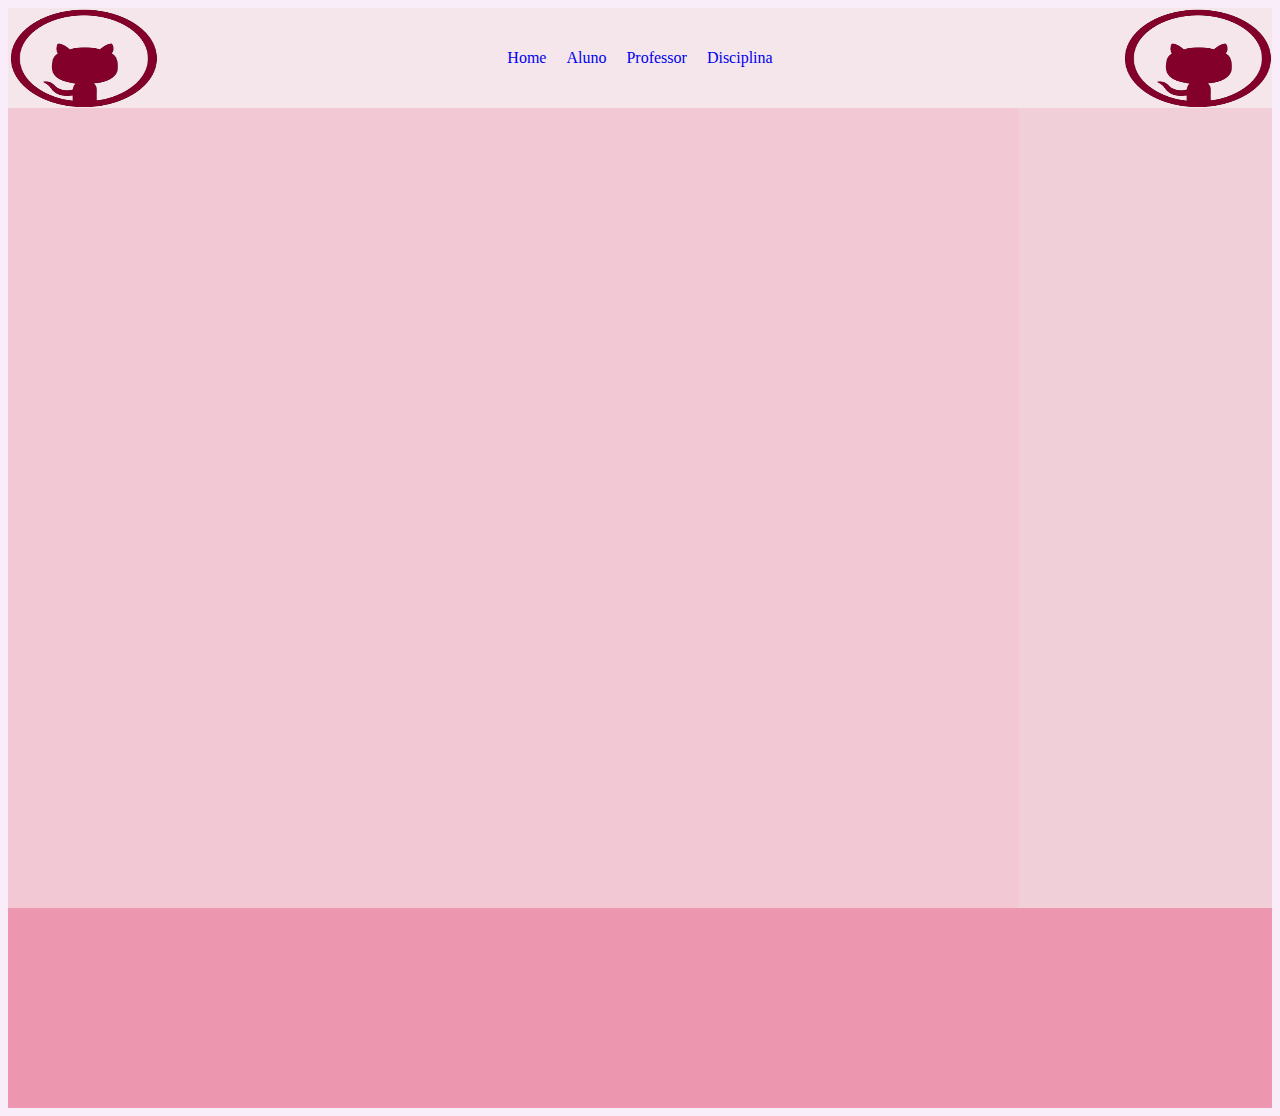
<file: sistema-aluno/index.html>
<!DOCTYPE html>
<html lang="pt-br">
  <head>
    <meta charset="UTF-8" />
    <meta name="viewport" content="width=device-width, initial-scale=1.0" />
    <title>SIS-aluno</title>
    <link rel="stylesheet" href="styles.css" />
  </head>
  <body>
    <header>
      <img src="download.jpeg" alt="" />
      <div class="cabecalho">
        <a href="index.html">Home</a>
        <a href="aluno.html">Aluno</a>
        <a href="professor.html">Professor</a>
        <a href="p2-mariana-caddisc.html">Disciplina</a>
      </div>
      <img src="download.jpeg" alt="" />
    </header>

    <div class="conteudo">
      <div class="box1"></div>
      <div class="box2"></div>
    </div>

    <div class="rodape"></div>
  </body>
</html>
</file>
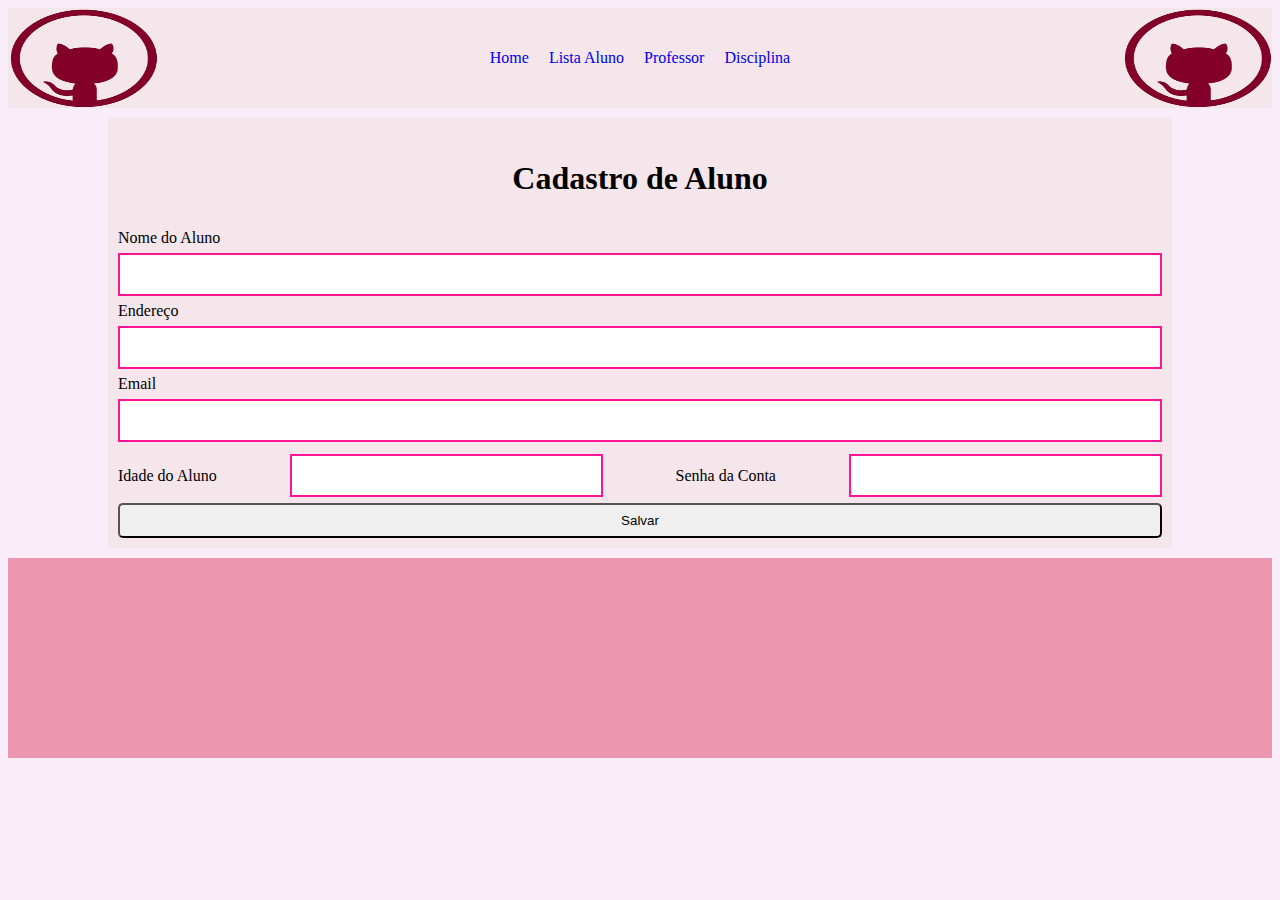
<file: sistema-aluno/aluno.html>
<!DOCTYPE html>
<html lang="pt-br">
  <head>
    <meta charset="UTF-8" />
    <meta name="viewport" content="width=device-width, initial-scale=1.0" />
    <title>Aluno</title>
    <link rel="stylesheet" href="styles.css" />
  </head>
  <body>
    <header>
      <img src="download.jpeg" alt="" />
      <div class="cabecalho">
        <a href="index.html">Home</a>
        <a href="lista-aluno.html">Lista Aluno</a>
        <a href="professor.html">Professor</a>
        <a href="p2-mariana-caddisc.html">Disciplina</a>
      </div>
      <img src="download.jpeg" alt="" />
    </header>

    <main>
      <section>
        <div class="formulario">
          <h3>Cadastro de Aluno</h3>
          <form class="formsaluno" action="aluno.html"></form>

        
              <label for="nome">Nome do Aluno</label>
              <input type="text" name="nome" class="nome" />
           

            
              <label for="endereco">Endereço</label>
              <input type="text" name="endereco" class="endereco" />
        
             
              <label for="email">Email</label>
              <input type="text" name="email" class="email" />
      
            <div class="espacamento">
              <label for="idade">Idade do Aluno</label>
              <input type="number" name="numero" class="idade" />
            
            
              <label for="senha">Senha da Conta</label>
              <input type="password" class="senha" name="senha" />
            </div>
             
              <button>Salvar</button>
              
           
        </div>
       
      </section>
    </main>
    <div class="rodape"></div>
  </body>
</html>
</file>
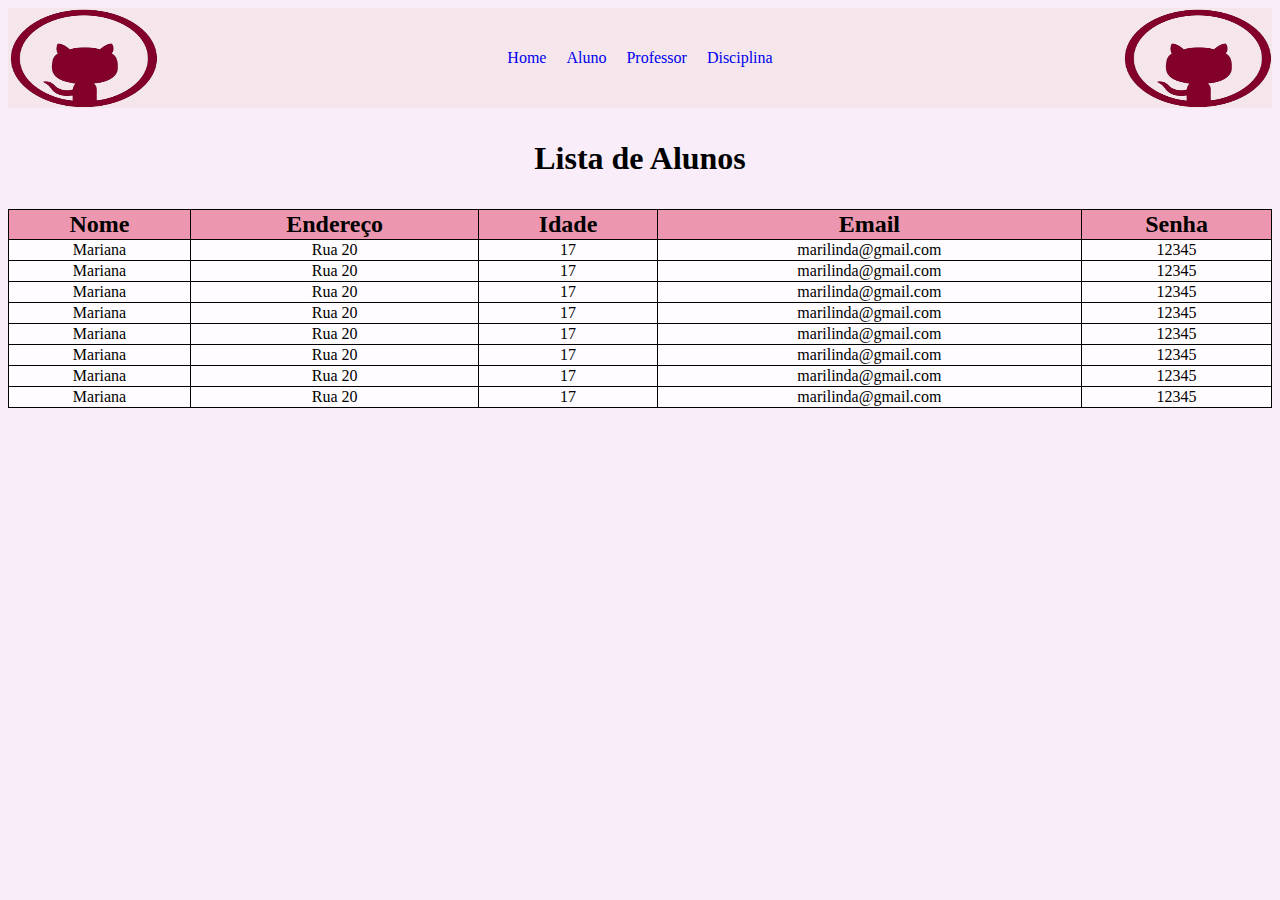
<file: sistema-aluno/lista-aluno.html>
<!DOCTYPE html>
<html lang="pt-br">
  <head>
    <meta charset="UTF-8" />
    <meta name="viewport" content="width=device-width, initial-scale=1.0" />
    <title>Lista Aluno</title>
    <link rel="stylesheet" href="styles.css" />
  </head>
  <body>
    <header>
      <img src="download.jpeg" alt="" />
      <div class="cabecalho">
        <a href="index.html">Home</a>
        <a href="aluno.html">Aluno</a>
        <a href="professor.html">Professor</a>
        <a href="p2-mariana-caddisc.html">Disciplina</a>
      </div>
      <img src="download.jpeg" alt="" />
    </header>

    <section class="lista">
      <h3>Lista de Alunos</h3>

      <table style="font-family: -apple-system">
        <tr>
          <th>Nome</th>
          <th>Endereço</th>
          <th>Idade</th>
          <th>Email</th>
          <th>Senha</th>
        </tr>

        <tr>
          <td>Mariana</td>
          <td>Rua 20</td>
          <td>17</td>
          <td>marilinda@gmail.com</td>
          <td>12345</td>
        </tr>

        <tr>
          <td>Mariana</td>
          <td>Rua 20</td>
          <td>17</td>
          <td>marilinda@gmail.com</td>
          <td>12345</td>
        </tr>

        <tr>
          <td>Mariana</td>
          <td>Rua 20</td>
          <td>17</td>
          <td>marilinda@gmail.com</td>
          <td>12345</td>
        </tr>

        <tr>
          <td>Mariana</td>
          <td>Rua 20</td>
          <td>17</td>
          <td>marilinda@gmail.com</td>
          <td>12345</td>
        </tr>

        <tr>
          <td>Mariana</td>
          <td>Rua 20</td>
          <td>17</td>
          <td>marilinda@gmail.com</td>
          <td>12345</td>
        </tr>

        <tr>
          <td>Mariana</td>
          <td>Rua 20</td>
          <td>17</td>
          <td>marilinda@gmail.com</td>
          <td>12345</td>
        </tr>

        <tr>
          <td>Mariana</td>
          <td>Rua 20</td>
          <td>17</td>
          <td>marilinda@gmail.com</td>
          <td>12345</td>
        </tr>
        <tr>
          <td>Mariana</td>
          <td>Rua 20</td>
          <td>17</td>
          <td>marilinda@gmail.com</td>
          <td>12345</td>
        </tr>
      </table>
    </section>
  </body>
</html>
</file>
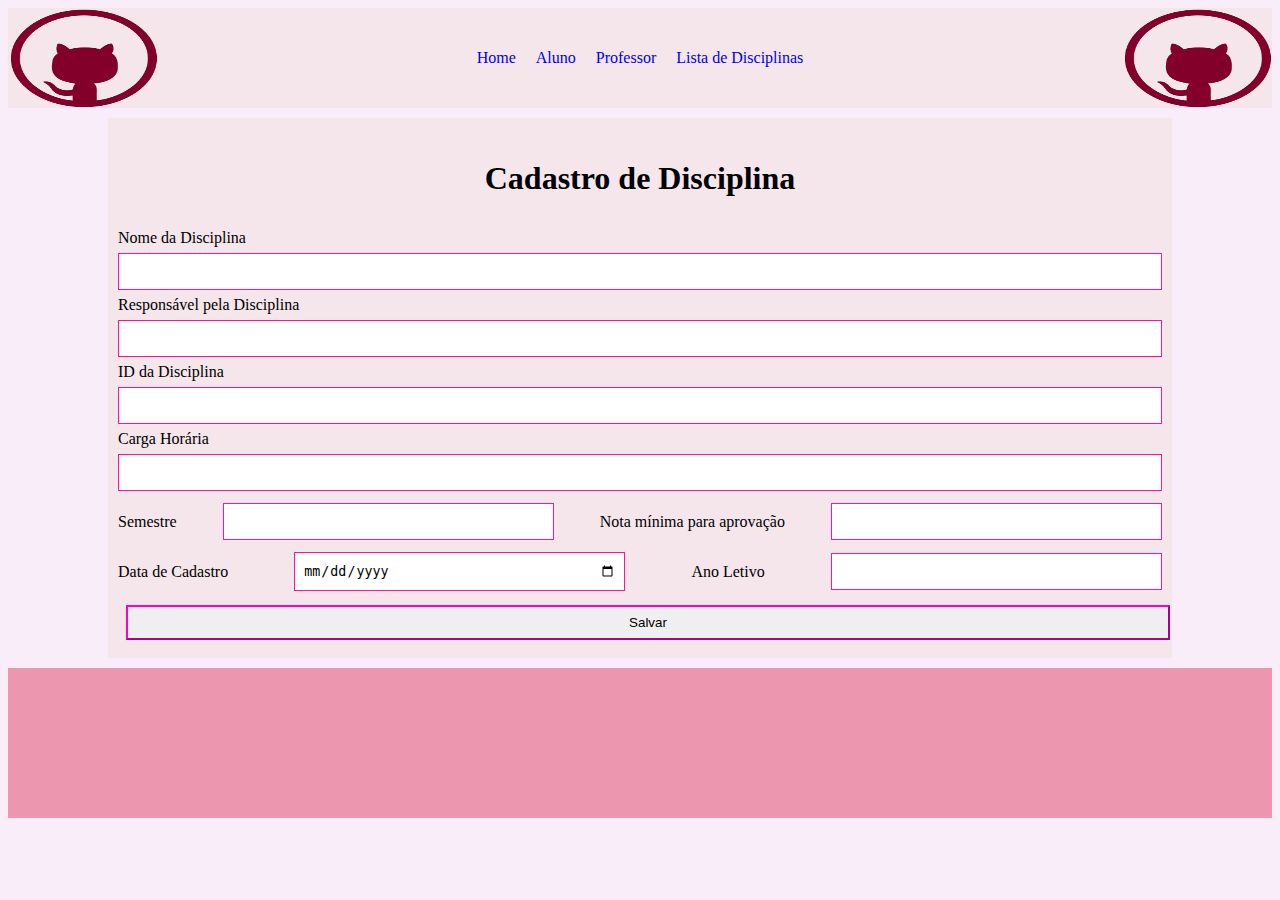
<file: sistema-aluno/p2-mariana-caddisc.html>
<!DOCTYPE html>
<html lang="pt-br">
  <head>
    <meta charset="UTF-8" />
    <meta name="viewport" content="width=device-width, initial-scale=1.0" />
    <title>Disciplina</title>
    <link rel="stylesheet" href="caddisc.css" />
  </head>
  <body>
    
     <header>
        <img src="download.jpeg" alt="" />
      <div class="cabecalho">
        <a href="index.html">Home</a>
        <a href="aluno.html">Aluno</a>
        <a href="professor.html">Professor</a>
        <a href="p2-mariana-lisdisc.html">Lista de Disciplinas</a>
      </div>
      <img src="download.jpeg" alt="" />
    </header>

    <main>
      <div class="conteudo">
        <div class="formulario">
          <h3>Cadastro de Disciplina</h3>
          <form class="formsdisciplina" action="p2-mariana-caddisc.html"></form>

          <label for="nome">Nome da Disciplina</label>
          <input type="text" name="nome" class="nome" />

          <label for="professor">Responsável pela Disciplina</label>
          <input type="text" name="professor" class="professor" />

          <label for="id">ID da Disciplina</label>
          <input type="text" name="id" class="id" />

          
          <label for="ch">Carga Horária</label>
          <input style="width: 100%; box-sizing: border-box;" type="number" name="ch" class="ch" />
         
          <div class="espacamento">
            <label for="semestre">Semestre</label>
            <input type="number" name="semestre" class="semestre" />

            <label for="notamin">Nota mínima para aprovação</label>
            <input type="number" name="notamin" class="notamin" />
          </div>

          <div class="espacamento">
          <label for="datacadastro">Data de Cadastro</label>
          <input type="date" name="datacadastro" class="datacadastro" />

          <label for="anoletivo">Ano Letivo</label>
          <input type="number" name="anoletivo" class="anoletivo">

        </div>

        <button>Salvar</button>
      </div>
    </main>

    <div class="rodape"></div>
  </body>
</html>
</file>
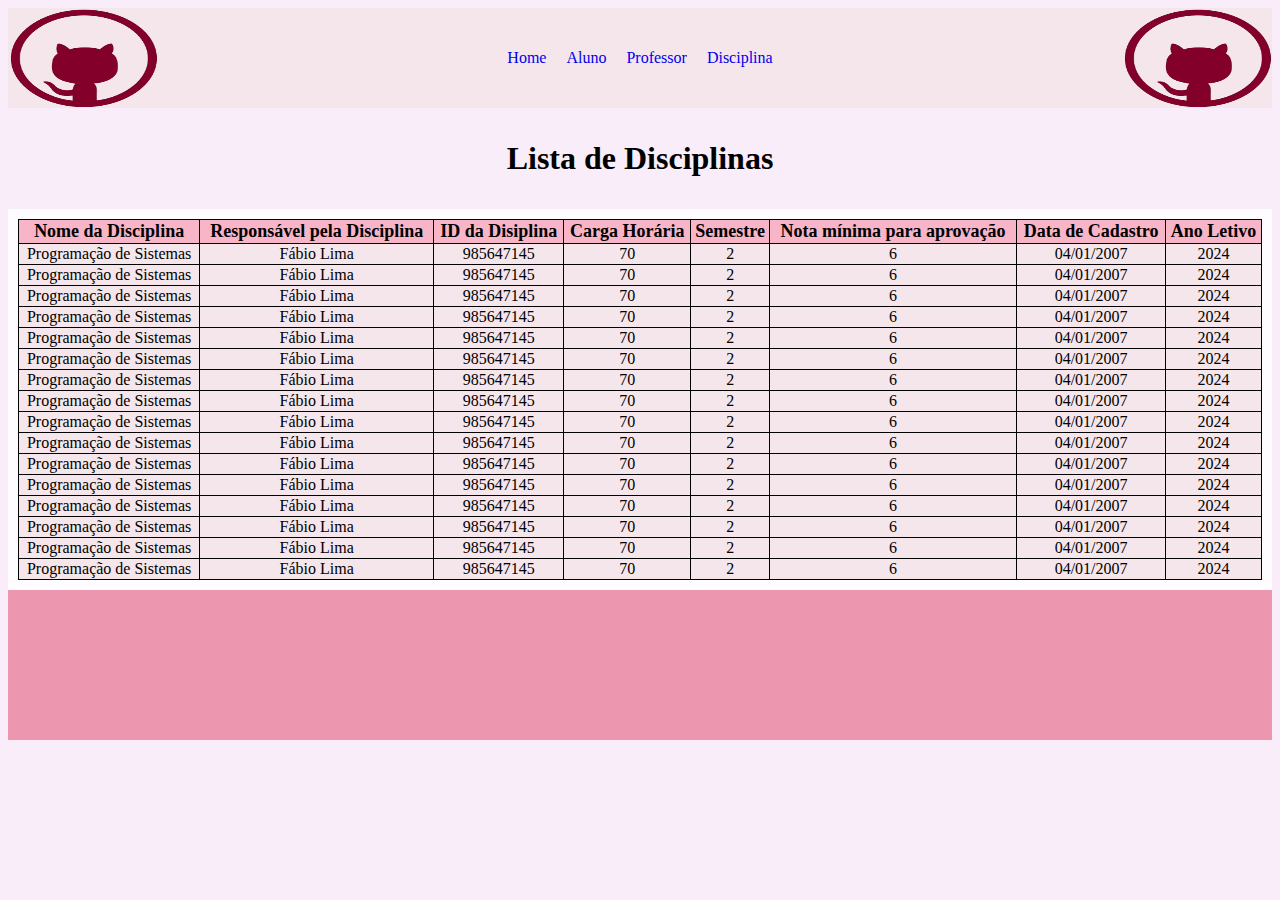
<file: sistema-aluno/p2-mariana-lisdisc.html>
<!DOCTYPE html>
<html lang="pt-br">
  <head>
    <meta charset="UTF-8" />
    <meta name="viewport" content="width=device-width, initial-scale=1.0" />
    <title>Lista de Disciplinas</title>
    <link rel="stylesheet" href="lisdisc.css" />
  </head>
  <body>
    <header>
      <img src="download.jpeg" alt="" />
      <div class="cabecalho">
        <a href="index.html">Home</a>
        <a href="aluno.html">Aluno</a>
        <a href="professor.html">Professor</a>
        <a href="p2-mariana-caddisc.html">Disciplina</a>
      </div>
      <img src="download.jpeg" alt="" />
    </header>

    
      <div class="box">
        <h3 style="text-align: center; font-size: xx-large">
            Lista de Disciplinas
          </h3>
        <div class="lista">
          <table>
            <tr>
              <th>Nome da Disciplina</th>
              <th>Responsável pela Disciplina</th>
              <th>ID da Disiplina</th>
              <th>Carga Horária</th>
              <th>Semestre</th>
              <th>Nota mínima para aprovação</th>
              <th>Data de Cadastro</th>
              <th>Ano Letivo</th>
            </tr>

            <tr>
              <td>Programação de Sistemas</td>
              <td>Fábio Lima</td>
              <td>985647145</td>
              <td>70</td>
              <td>2</td>
              <td>6</td>
              <td>04/01/2007</td>
              <td>2024</td>
            </tr>

            <tr>
              <td>Programação de Sistemas</td>
              <td>Fábio Lima</td>
              <td>985647145</td>
              <td>70</td>
              <td>2</td>
              <td>6</td>
              <td>04/01/2007</td>
              <td>2024</td>
            </tr>

            <tr>
              <td>Programação de Sistemas</td>
              <td>Fábio Lima</td>
              <td>985647145</td>
              <td>70</td>
              <td>2</td>
              <td>6</td>
              <td>04/01/2007</td>
              <td>2024</td>
            </tr>

            <tr>
              <td>Programação de Sistemas</td>
              <td>Fábio Lima</td>
              <td>985647145</td>
              <td>70</td>
              <td>2</td>
              <td>6</td>
              <td>04/01/2007</td>
              <td>2024</td>
            </tr>

            <tr>
              <td>Programação de Sistemas</td>
              <td>Fábio Lima</td>
              <td>985647145</td>
              <td>70</td>
              <td>2</td>
              <td>6</td>
              <td>04/01/2007</td>
              <td>2024</td>
            </tr>

            <tr>
              <td>Programação de Sistemas</td>
              <td>Fábio Lima</td>
              <td>985647145</td>
              <td>70</td>
              <td>2</td>
              <td>6</td>
              <td>04/01/2007</td>
              <td>2024</td>
            </tr>

            <tr>
              <td>Programação de Sistemas</td>
              <td>Fábio Lima</td>
              <td>985647145</td>
              <td>70</td>
              <td>2</td>
              <td>6</td>
              <td>04/01/2007</td>
              <td>2024</td>
            </tr>

            <tr>
              <td>Programação de Sistemas</td>
              <td>Fábio Lima</td>
              <td>985647145</td>
              <td>70</td>
              <td>2</td>
              <td>6</td>
              <td>04/01/2007</td>
              <td>2024</td>
            </tr>

            <tr>
              <td>Programação de Sistemas</td>
              <td>Fábio Lima</td>
              <td>985647145</td>
              <td>70</td>
              <td>2</td>
              <td>6</td>
              <td>04/01/2007</td>
              <td>2024</td>
            </tr>

            <tr>
              <td>Programação de Sistemas</td>
              <td>Fábio Lima</td>
              <td>985647145</td>
              <td>70</td>
              <td>2</td>
              <td>6</td>
              <td>04/01/2007</td>
              <td>2024</td>
            </tr>

            <tr>
              <td>Programação de Sistemas</td>
              <td>Fábio Lima</td>
              <td>985647145</td>
              <td>70</td>
              <td>2</td>
              <td>6</td>
              <td>04/01/2007</td>
              <td>2024</td>
            </tr>

            <tr>
              <td>Programação de Sistemas</td>
              <td>Fábio Lima</td>
              <td>985647145</td>
              <td>70</td>
              <td>2</td>
              <td>6</td>
              <td>04/01/2007</td>
              <td>2024</td>
            </tr>

            <tr>
              <td>Programação de Sistemas</td>
              <td>Fábio Lima</td>
              <td>985647145</td>
              <td>70</td>
              <td>2</td>
              <td>6</td>
              <td>04/01/2007</td>
              <td>2024</td>
            </tr>

            <tr>
              <td>Programação de Sistemas</td>
              <td>Fábio Lima</td>
              <td>985647145</td>
              <td>70</td>
              <td>2</td>
              <td>6</td>
              <td>04/01/2007</td>
              <td>2024</td>
            </tr>

            <tr>
              <td>Programação de Sistemas</td>
              <td>Fábio Lima</td>
              <td>985647145</td>
              <td>70</td>
              <td>2</td>
              <td>6</td>
              <td>04/01/2007</td>
              <td>2024</td>
            </tr>

            <tr>
              <td>Programação de Sistemas</td>
              <td>Fábio Lima</td>
              <td>985647145</td>
              <td>70</td>
              <td>2</td>
              <td>6</td>
              <td>04/01/2007</td>
              <td>2024</td>
            </tr>
          </table>
        </div>
      </div>
    <div class="rodape"></div>
  </body>
</html>
</file>
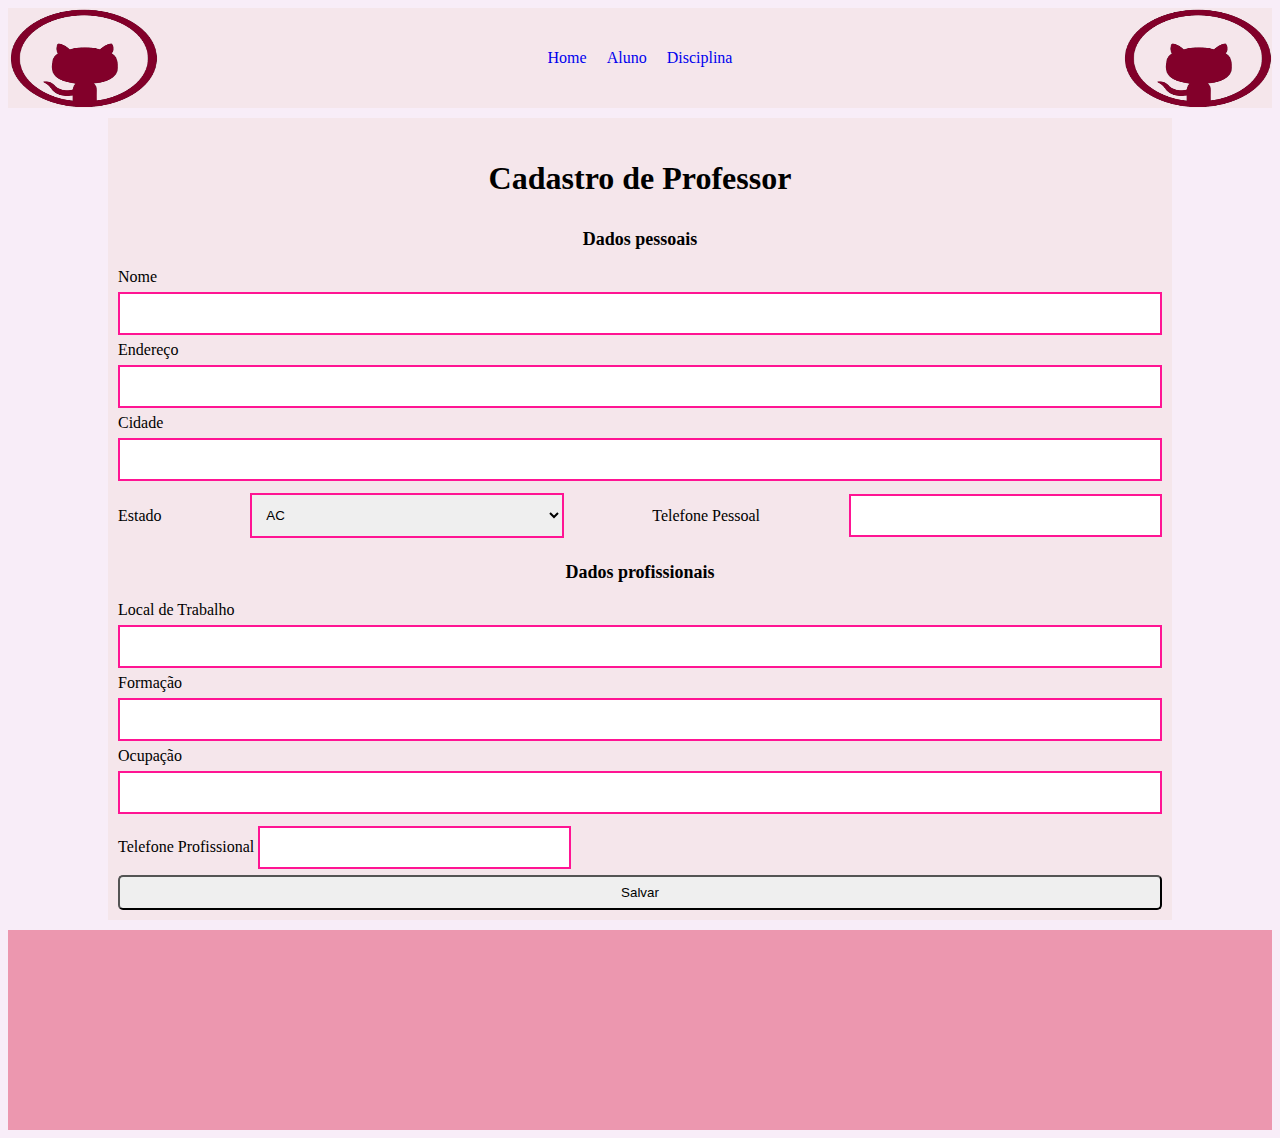
<file: sistema-aluno/professor.html>
<!DOCTYPE html>
<html lang="pt-br">
  <head>
    <meta charset="UTF-8" />
    <meta name="viewport" content="width=device-width, initial-scale=1.0" />
    <title>Professor</title>
    <link rel="stylesheet" href="styles.css" />
  </head>
  <body>
    <header>
      <img src="download.jpeg" alt="" />
      <div class="cabecalho">
        <a href="index.html">Home</a>
        <a href="aluno.html">Aluno</a>
        <a href="p2-mariana-caddisc.html">Disciplina</a>
      </div>
      <img src="download.jpeg" alt="" />
    </header>

    <main>
      <section>
        <div class="formulario">
          <h3>Cadastro de Professor</h3>
          <form class="formspessoais" action="professor.html"></form>

          <div class="pessoais">
            <h3 style="font-size: large;">Dados pessoais</h3>

           
              <label for="nome">Nome</label>
              <input type="text" name="nome" class="name" />
          

           
              <label for="endereco">Endereço</label>
              <input type="text" name="endereco" class="endereco" />
          

            
              <label for="cidade">Cidade</label>
              <input type="text" name="cidade" id="cidade" />
              <div class="espacamento">
              <label for="state">Estado</label>
              <select name="state" id="state">
                <option value="AC">AC</option>
                <option value="AL">AL</option>
                <option value="AP">AP</option>
                <option value="AM">AM</option>
                <option value="BA">BA</option>
                <option value="CE">CE</option>
                <option value="DF">DF</option>
                <option value="ES">ES</option>
                <option value="GO">GO</option>
                <option value="MA">MA</option>
                <option value="MT">MT</option>
                <option value="MS">MS</option>
                <option value="MG">MG</option>
                <option value="PA">PA</option>
                <option value="PB">PB</option>
                <option value="PR">PR</option>
                <option value="PE">PE</option>
                <option value="PI">PI</option>
                <option value="RJ">RJ</option>
                <option value="RN">RN</option>
                <option value="RS">RS</option>
                <option value="RO">RO</option>
                <option value="RR">RR</option>
                <option value="SC">SC</option>
                <option value="SP">SP</option>
                <option value="SE">SE</option>
                <option value="TO">TO</option>
              </select>

              <label for="telefone">Telefone Pessoal</label>
              <input type="tel" name="telefone" class="telefone" />
            </div>
           
        </div>

          <div class="profissionais">
            <h3 style="font-size: large;">Dados profissionais</h3>

            <form class="formsprofissionais" action="professor.html"></form>

            
              <form action="professor.html"></form>
              <label for="local">Local de Trabalho</label>
              <input type="text" name="local" id="local" />
           

            
              <label for="formacao">Formação</label>
              <input type="text" name="endereco" id="endereco" />
          

            
              <label for="text">Ocupação</label>
              <input type="text" name="ocupacao" id="ocupacao" />
        

            
              <label for="telefone">Telefone Profissional</label>
              <input type="tel" name="telefone" class="telefone" />
  

           <button>Salvar</button>
         
        </div>
      </section>
    </main>

    <div class="rodape"></div>
  </body>
</html>
</file>
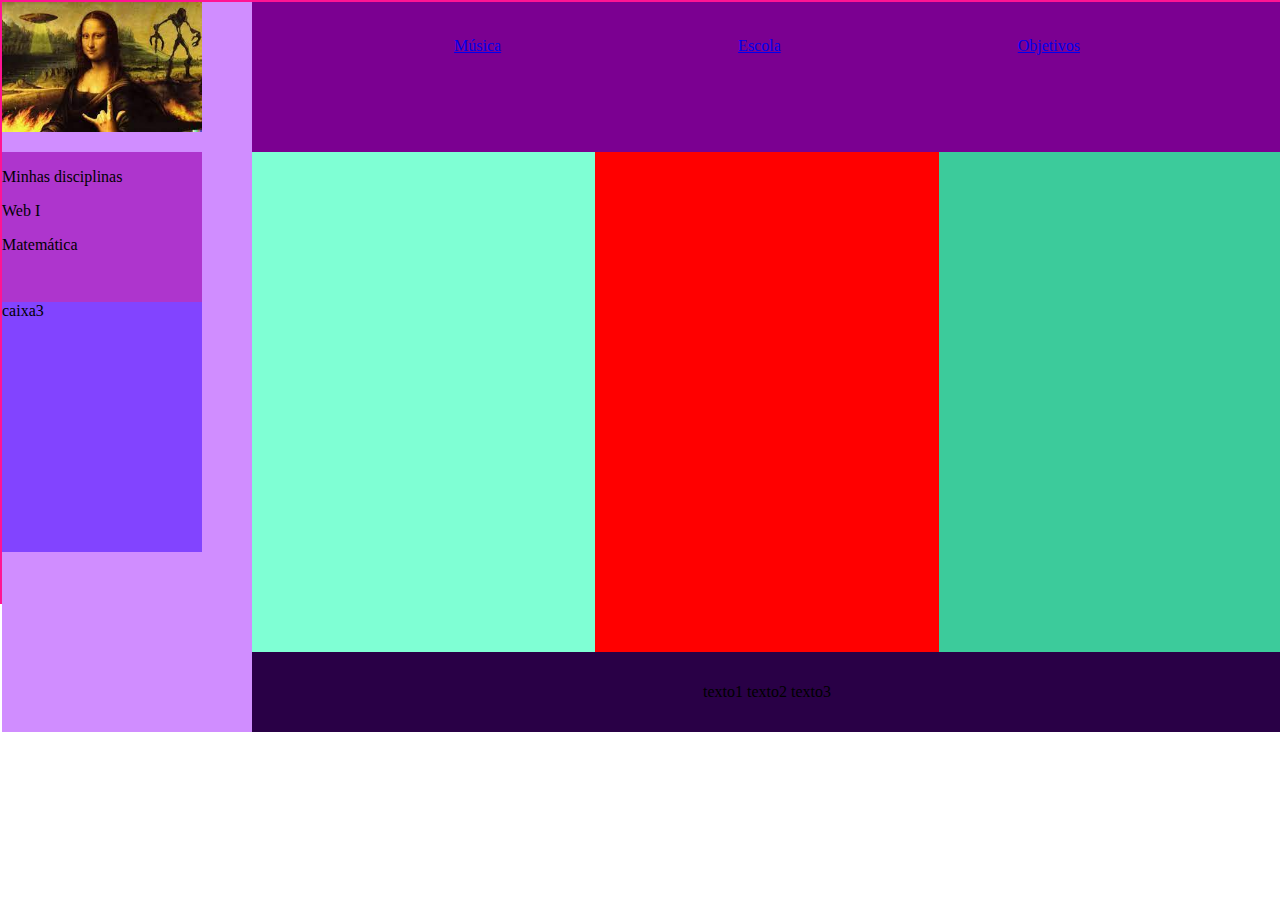
<file: template_grid/atv01.html>
<!DOCTYPE html>
<html lang="pt-br">
<head>
    <meta charset="UTF-8">
    <meta name="viewport" content="width=device-width, initial-scale=1.0">
    <title>atv01</title>
    <link rel="stylesheet" href="atv01.css">
</head>
<body>
    <div class="box">
        <div class="cabeca">
            <a href="https://www.youtube.com/watch?v=fK8br8yqiL4">Música</a>
            <a href="https://www.ifbaiano.edu.br/unidades/guanambi/">Escola</a>
            <a href="https://www.instagram.com">Objetivos</a>
        </div>
        <div class="conteudo">
            <div class="cont1"></div>
            <div class="cont2"></div>
            <div class="cont3"></div>
        </div>
        <div class="menul">
            <div class="c1"><img src="img.jpeg" alt=""></div>
            <div class="c2"><p>Minhas disciplinas</p>
                            <p>Web I</p>
                            <p>Matemática</p></div>
            <div class="c3">caixa3</div>
        </div>
        <div class="menur">
           <div><p>Meus projetos</p></div>
           <div class="p1"><p>projeto1</p></div>
           <div class="p2"><p>projeto2</p></div>
           <div class="p3"><p>projeto3</p></div>
        </div>
        <div class="rodape">texto1 texto2 texto3</div>
    </div>
</body>
</html>
</file>
<file: sistema-aluno/styles.css>
body {
    background-color: #f8edf8;
    font-family: -apple-system;
}

header {
    display: flex;
    justify-content: space-between;
    background-color: #f5e6eb;
}

header>.cabecalho {
    display: flex;
    align-items: center;
    justify-content: space-between;
}

header>img {
    height: 100px;
    width: 150px;
}

header .cabecalho>a {
    text-decoration: none;
    padding: 10px;
}

header .cabecalho>a:hover {
    color: #FF00FF;
}

.conteudo {
    display: flex;
    justify-content: space-between;
}

.conteudo>.box1 {
    background-color: #f1c8d4;
    width: 20%;
    flex: 4;
    min-height: 800px;
}

.conteudo>.box2 {
    background-color: #f1cfd9;
    width: 20%;
    flex: 1;
    min-height: 800px;
}


.rodape {
    background-color: #ec97af;
    height: 200px;
}

table,
th,
td {
    border: 1px solid black;
}

table {
    border-collapse: collapse;
    width: 100%;
    text-align: center;
}

th {
    font-size: x-large;
    background-color: #ec97af;
}

td {
    background-color: #fffcff;
}

h3 {
    font-size: xx-large;
    text-align: center;
}


.formulario{
    background-color: #f5e6eb;
    margin: 10px 100px;
    padding: 10px;
}

input[type="text"]{
    width: 100%;
    border: 2px solid deeppink;
    box-sizing: border-box;
    padding: 12px 10px;
    margin: 6px 0;
}

select{
    width: 30%;
    border: 2px solid deeppink;
    box-sizing: border-box;
    padding: 12px 10px;
    margin: 6px 0;
}

input[type="number"], input[type=tel]{
    width: 30%;
    border: 2px solid deeppink;
    box-sizing: border-box;
    padding: 12px 10px;
    margin: 6px 0;
}


input[type="password"], input[type=tel]{
    width: 30%;
    border: 2px solid deeppink;
    box-sizing:border-box;
    padding: 12px 10px;
    margin: 6px 0;
}


.espacamento{
    display: flex;
    justify-content: space-between;
    align-items: center;

}

button{
    width: 100%;
    border-radius: 5px;
    padding: 8px;
    cursor: pointer;
}
</file>
<file: sistema-aluno/caddisc.css>
body {
    background-color: #f8edf8;
    font-family: -apple-system;
}

header {
    display: flex;
    justify-content: space-between;
    background-color: #f5e6eb;
}

header>.cabecalho {
    display: flex;
    align-items: center;
    justify-content: space-between;
}

header>img {
    height: 100px;
    width: 150px;
}

header .cabecalho>a {
    text-decoration: none;
    padding: 10px;
}

header .cabecalho>a:hover {
    color: #FF00FF;
}

.conteudo{
    display: flex;
    flex-direction: column;
    justify-content: space-between;
}

.rodape {
    background-color: #ec97af;
    height: 150px;
}

.formulario{
    background-color: #f5e6eb;
    margin: 10px 100px;
    padding: 10px;
}

.espacamento{
    display: flex;
    justify-content: space-between;
    align-items: center;

}

h3{
    font-size: xx-large;
    text-align: center;
}

input[type="text"]{
    width: 100%;
    border: 1px solid deeppink;
    box-sizing: border-box;
    padding: 10px 8px;
    margin: 6px 0;
}

input[type= "number"]{
    width: 30%;
    border: 1px solid deeppink;
    padding: 10px 8px;
    margin: 6px 0;
}

input[type= "date"]{
    width: 30%;
    border: 1px solid deeppink;
    padding: 10px 8px;
    margin: 6px 0;
}


button{
    width: 100%;
    padding: 8px;
    cursor: pointer;
    margin: 8px;
    border-color: #ff00cc;
}
</file>
<file: sistema-aluno/lisdisc.css>
body {
    background-color: #f8edf8;
    font-family: -apple-system;
}

header {
    display: flex;
    justify-content: space-between;
    background-color: #f5e6eb;
}

header>.cabecalho {
    display: flex;
    align-items: center;
    justify-content: space-between;
}

header>img {
    height: 100px;
    width: 150px;
}

header .cabecalho>a {
    text-decoration: none;
    padding: 10px;
}

header .cabecalho>a:hover {
    color: #FF00FF;
}

.box {
    display: grid;
    grid-template-areas: "lista";
}

.lista {
    display: flex;
    justify-content: space-evenly;
}

.rodape {
    background-color: #ec97af;
    height: 150px;
}

.lista {
    background-color: #fffcff;
    padding: 10px;
}

table,
th,
td {
    border: 1px solid black;
}

table {
    border-collapse: collapse;
    width: 100%;
    text-align: center;
}

th {
    font-size: large;
    background-color: #f7b5c7;
}

td {
    background-color: #f5e6eb;
}
</file>
<file: template_grid/atv01.css>
body{
    border: 2px solid deeppink;
    margin: 0;
}

.box{
    height: 600px;
    display: grid;
    grid-template-areas: "menul cabeca menur"
                         "menul conteudo menur"
                         "menul rodape menur";
grid-template-rows: 150px 500px 80px; 
grid-template-columns: 250px 1030px 200px;
}

.cabeca{
    grid-area: cabeca;
    background-color: rgb(123, 0, 145);
    display: flex;
    justify-content: space-evenly;
}

.cabeca a{
    padding: 35px;
}

.conteudo{
    grid-area: conteudo;
    background-color: mediumpurple;
    display: flex;
    justify-content: space-evenly;
}

.conteudo .cont1{
    background-color: aquamarine;
    width: 400px;
}

.conteudo .cont2{
    background-color: red;
    width: 400px;
}

.conteudo .cont3{
    background-color: rgb(60, 203, 155);
    width: 400px;
}

.menul{
    grid-area: menul;
    background-color: rgb(208, 141, 255);
    display: grid;
    grid-template-areas: "c1"
                         "c2"
                         "c3";
grid-template-columns: 200px;
grid-template-rows: 150px 150px 250px;
}

.c1{
    grid-area: c1;
}

.c1 img{
    width: 200px;
    height: 130px;
}

.c2{
    grid-area: c2;
    background-color: rgb(174, 53, 205);
}

.c3{
    grid-area: c3;
    background-color: rgb(130, 68, 255);
}

.menur{
    grid-area: menur;
    background-color: rgb(68, 0, 84);
    display: flex;
    flex-direction: column;
}

.menur .p1{
    background-color: blue;
    height: 200px;
}

.menur .p2{
    background-color: aqua;
    height: 200px;
}
.menur .p3{
    background-color: cornflowerblue;
    height: 200px;
}

.rodape{
    grid-area: rodape;
    background-color: rgb(41, 0, 70);
    display: flex;
    justify-content: space-evenly;
    align-items: center;
    padding: 35px;
}
</file>
